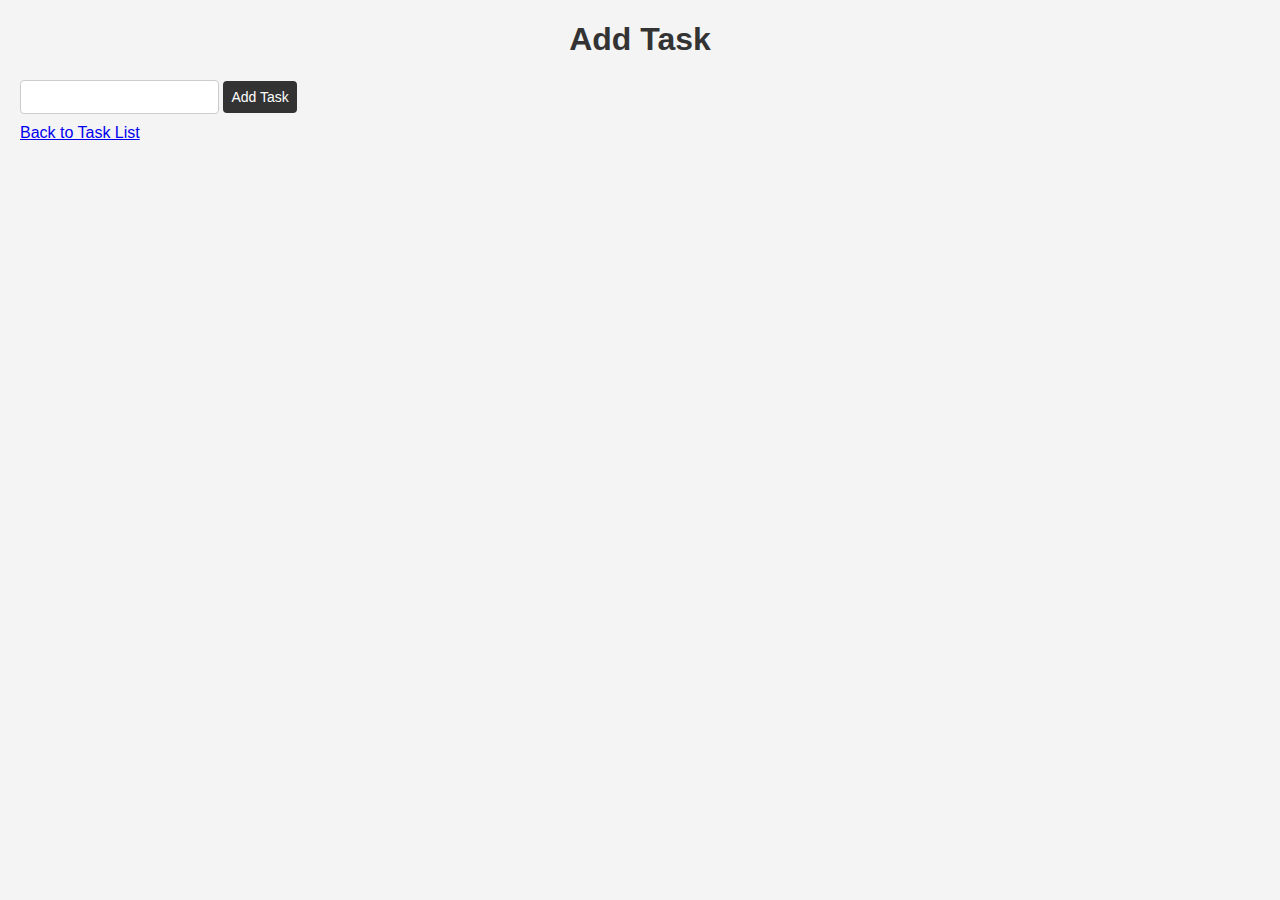
<file: templates/add.html>
<!DOCTYPE html>
<html>
  <head>
    <link rel="stylesheet" href="/static/style.css" />
    <title>Add Task</title>
  </head>
  <body>
    <h1>Add Task</h1>
    <form action="/add" method="post">
      <input type="text" name="task" required />
      <input type="submit" value="Add Task" />
    </form>
    <br />
    <a href="/">Back to Task List</a>
  </body>
</html>
</file>
<file: static/style.css>
body {
    font-family: 'Segoe UI', Tahoma, Geneva, Verdana, sans-serif;
    margin: 20px;
    background-color: #f4f4f4;
}

.container {
    max-width:max-content;
    margin: 0 auto;
    background-color: #fff;
    padding: 20px;
    border-radius: 5px;
    box-shadow: 0 2px 4px rgba(0, 0, 0, 0.1);
}

h1 {
    color: #333;
    text-align: center;
}

ul {
    list-style-type: none;
    padding: 0;
}

table {
    width: 100%;
    border-collapse: collapse;
    margin-top: 15px; /* Adjusted margin for better separation */
}

th, td {
    border: 1px solid #ddd;
    padding: 8px;
    text-align: left;
}

th {
    background-color: #333;
    color: #fff;
}

tr:nth-child(even) {
    background-color: #f2f2f2;
}

form {
    display: inline-block;
    margin-right: 5px; /* Adjusted margin for better spacing between buttons */
}

input[type="text"],
input[type="number"],
input[type="datetime-local"],
input[type="submit"] {
    padding: 8px;
    font-size: 14px;
    border: 1px solid #ccc;
    border-radius: 4px;
    box-sizing: border-box;
    margin-bottom: 10px;
}

input[type="submit"] {
    background-color: #333;
    color: #fff;
    border: none;
    cursor: pointer;
}

input[type="submit"]:hover {
    background-color: #555;
}

input[type="checkbox"] {
    margin-right: 5px; /* Adjusted margin for better alignment with text */
}
</file>
